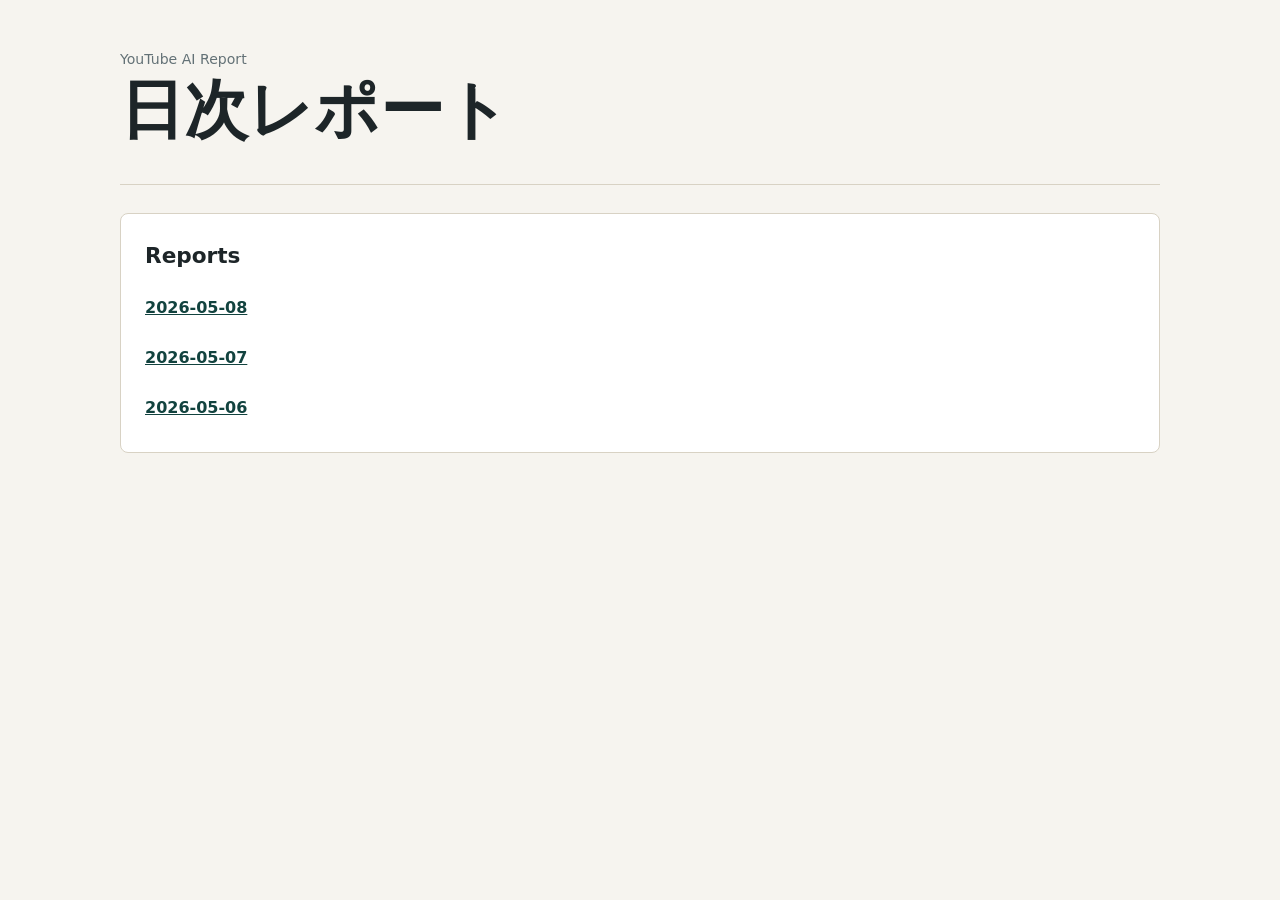
<file: index.html>
<!doctype html>
<html lang="ja">
<head>
  <meta charset="utf-8">
  <meta name="viewport" content="width=device-width, initial-scale=1">
  <title>YouTube AI Report</title>
  <link rel="stylesheet" href="styles.css">
</head>
<body>
  <main class="page">
    <header class="header">
      <p class="eyebrow">YouTube AI Report</p>
      <h1>日次レポート</h1>
    </header>
    <section class="reports">
      <h2>Reports</h2>
      <ul class="report-list">
        <li><a href="reports/2026-05-08.html">2026-05-08</a></li>
<li><a href="reports/2026-05-07.html">2026-05-07</a></li>
<li><a href="reports/2026-05-06.html">2026-05-06</a></li>
      </ul>
    </section>
  </main>
</body>
</html>
</file>
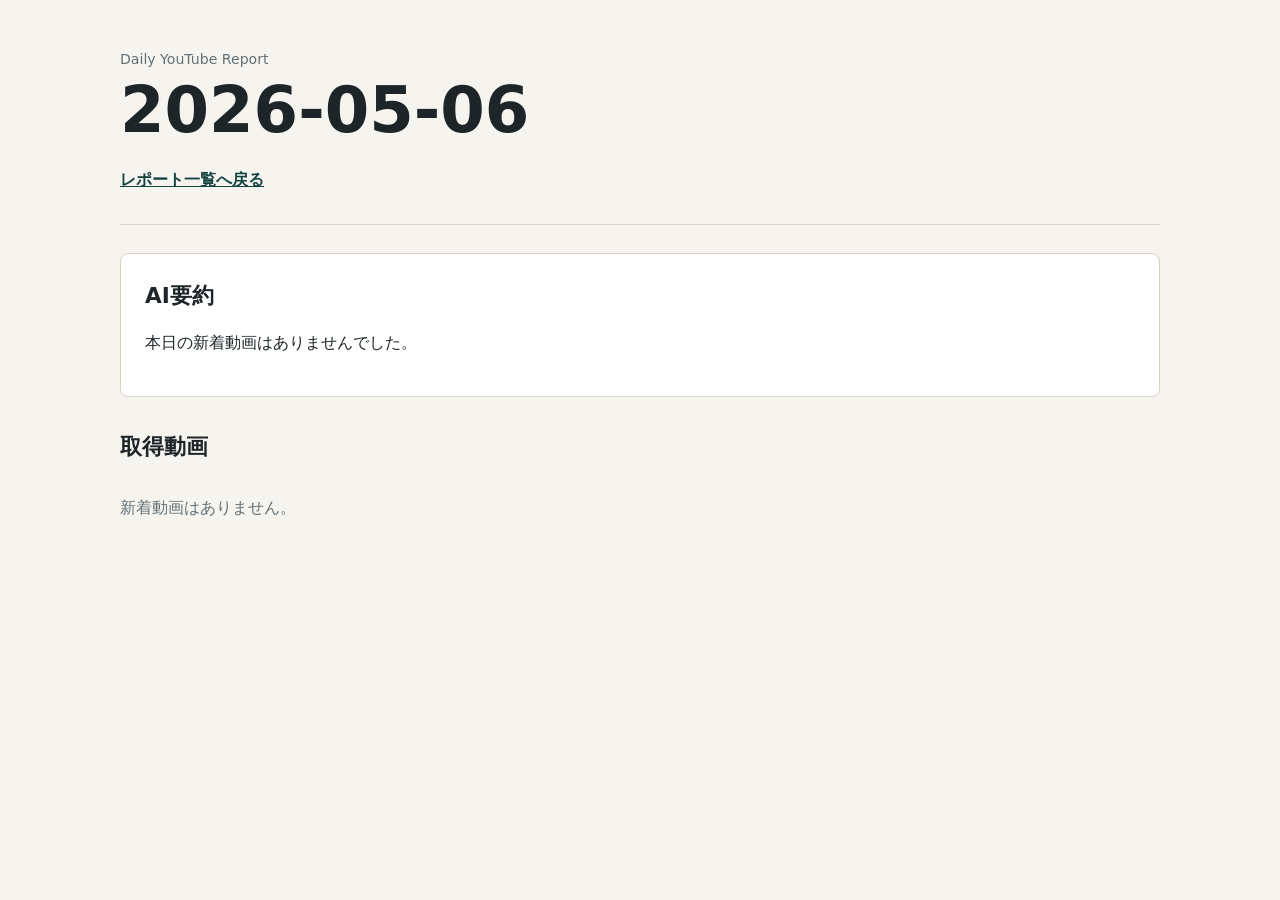
<file: reports/2026-05-06.html>
<!doctype html>
<html lang="ja">
<head>
  <meta charset="utf-8">
  <meta name="viewport" content="width=device-width, initial-scale=1">
  <title>YouTube AI Report - 2026-05-06</title>
  <link rel="stylesheet" href="../styles.css">
</head>
<body>
  <main class="page">
    <header class="header">
      <p class="eyebrow">Daily YouTube Report</p>
      <h1>2026-05-06</h1>
      <a class="back" href="../index.html">レポート一覧へ戻る</a>
    </header>

    <section class="summary">
      <h2>AI要約</h2>
      <p>本日の新着動画はありませんでした。</p>
    </section>

    <section class="videos">
      <h2>取得動画</h2>
      <div class="video-grid">
        <p class="empty">新着動画はありません。</p>
      </div>
    </section>
  </main>
</body>
</html>
</file>
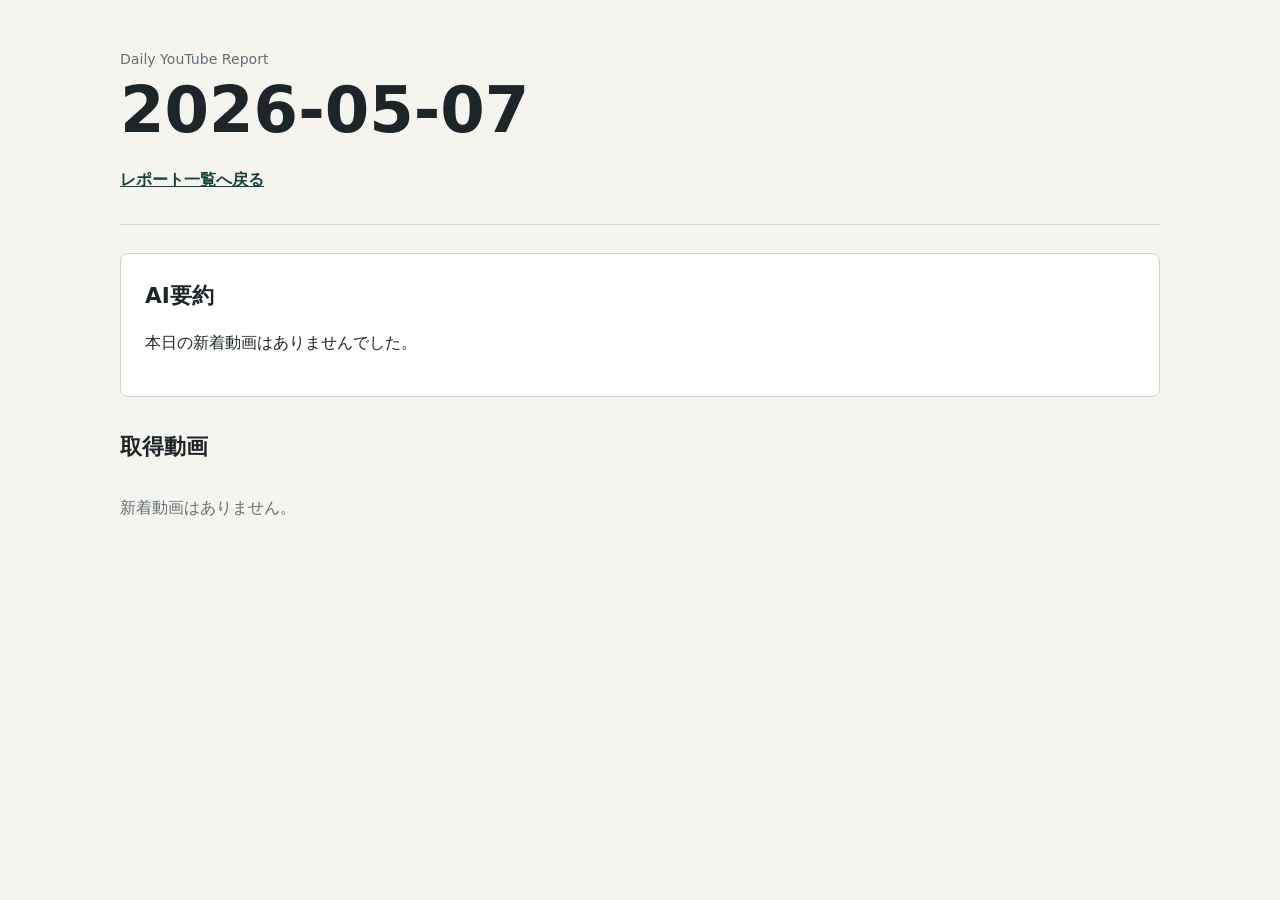
<file: reports/2026-05-07.html>
<!doctype html>
<html lang="ja">
<head>
  <meta charset="utf-8">
  <meta name="viewport" content="width=device-width, initial-scale=1">
  <title>YouTube AI Report - 2026-05-07</title>
  <link rel="stylesheet" href="../styles.css">
</head>
<body>
  <main class="page">
    <header class="header">
      <p class="eyebrow">Daily YouTube Report</p>
      <h1>2026-05-07</h1>
      <a class="back" href="../index.html">レポート一覧へ戻る</a>
    </header>

    <section class="summary">
      <h2>AI要約</h2>
      <p>本日の新着動画はありませんでした。</p>
    </section>

    <section class="videos">
      <h2>取得動画</h2>
      <div class="video-grid">
        <p class="empty">新着動画はありません。</p>
      </div>
    </section>
  </main>
</body>
</html>
</file>
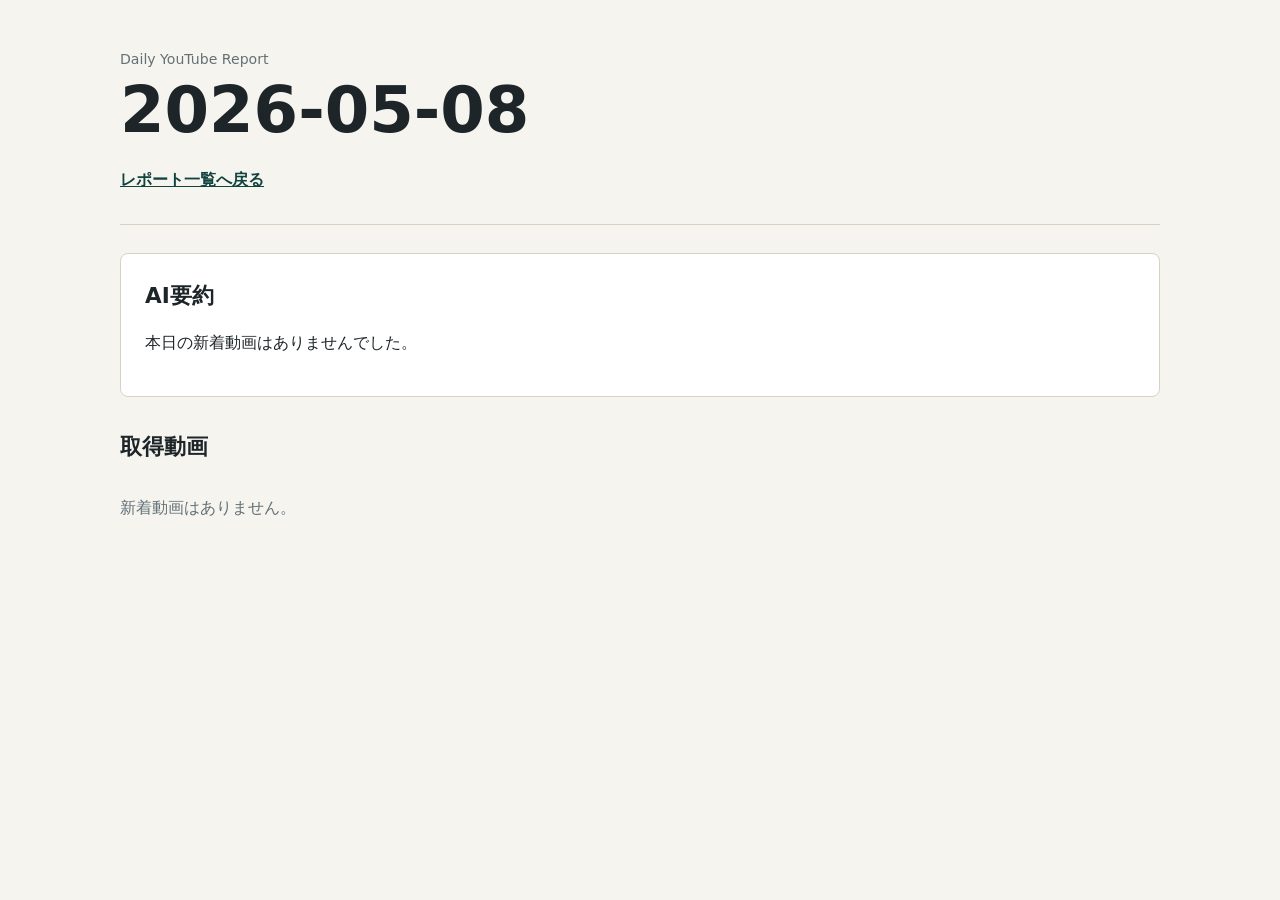
<file: reports/2026-05-08.html>
<!doctype html>
<html lang="ja">
<head>
  <meta charset="utf-8">
  <meta name="viewport" content="width=device-width, initial-scale=1">
  <title>YouTube AI Report - 2026-05-08</title>
  <link rel="stylesheet" href="../styles.css">
</head>
<body>
  <main class="page">
    <header class="header">
      <p class="eyebrow">Daily YouTube Report</p>
      <h1>2026-05-08</h1>
      <a class="back" href="../index.html">レポート一覧へ戻る</a>
    </header>

    <section class="summary">
      <h2>AI要約</h2>
      <p>本日の新着動画はありませんでした。</p>
    </section>

    <section class="videos">
      <h2>取得動画</h2>
      <div class="video-grid">
        <p class="empty">新着動画はありません。</p>
      </div>
    </section>
  </main>
</body>
</html>
</file>
<file: styles.css>
:root {
  color-scheme: light;
  --bg: #f6f4ef;
  --ink: #1d2528;
  --muted: #637176;
  --line: #d8d2c4;
  --panel: #ffffff;
  --accent: #0f766e;
  --accent-strong: #12433f;
}

* {
  box-sizing: border-box;
}

body {
  margin: 0;
  background: var(--bg);
  color: var(--ink);
  font-family: "Segoe UI", system-ui, sans-serif;
  line-height: 1.65;
}

a {
  color: var(--accent-strong);
}

.page {
  width: min(1040px, calc(100% - 32px));
  margin: 0 auto;
  padding: 48px 0 72px;
}

.header {
  border-bottom: 1px solid var(--line);
  margin-bottom: 28px;
  padding-bottom: 24px;
}

.eyebrow,
.channel,
.published {
  color: var(--muted);
  font-size: 0.88rem;
  margin: 0 0 6px;
}

h1 {
  font-size: clamp(2rem, 6vw, 4rem);
  line-height: 1.05;
  margin: 0 0 16px;
}

h2 {
  font-size: 1.35rem;
  margin: 0 0 14px;
}

.summary,
.reports {
  background: var(--panel);
  border: 1px solid var(--line);
  border-radius: 8px;
  padding: 24px;
}

.videos {
  margin-top: 32px;
}

.video-grid {
  display: grid;
  gap: 16px;
  grid-template-columns: repeat(auto-fit, minmax(260px, 1fr));
}

.video-card {
  background: var(--panel);
  border: 1px solid var(--line);
  border-radius: 8px;
  padding: 18px;
}

.video-card h3 {
  font-size: 1.05rem;
  line-height: 1.35;
  margin: 0 0 10px;
}

.report-list {
  display: grid;
  gap: 10px;
  list-style: none;
  margin: 0;
  padding: 0;
}

.report-list a,
.back {
  display: inline-flex;
  align-items: center;
  min-height: 40px;
  color: var(--accent-strong);
  font-weight: 700;
}

.empty {
  color: var(--muted);
}
</file>
